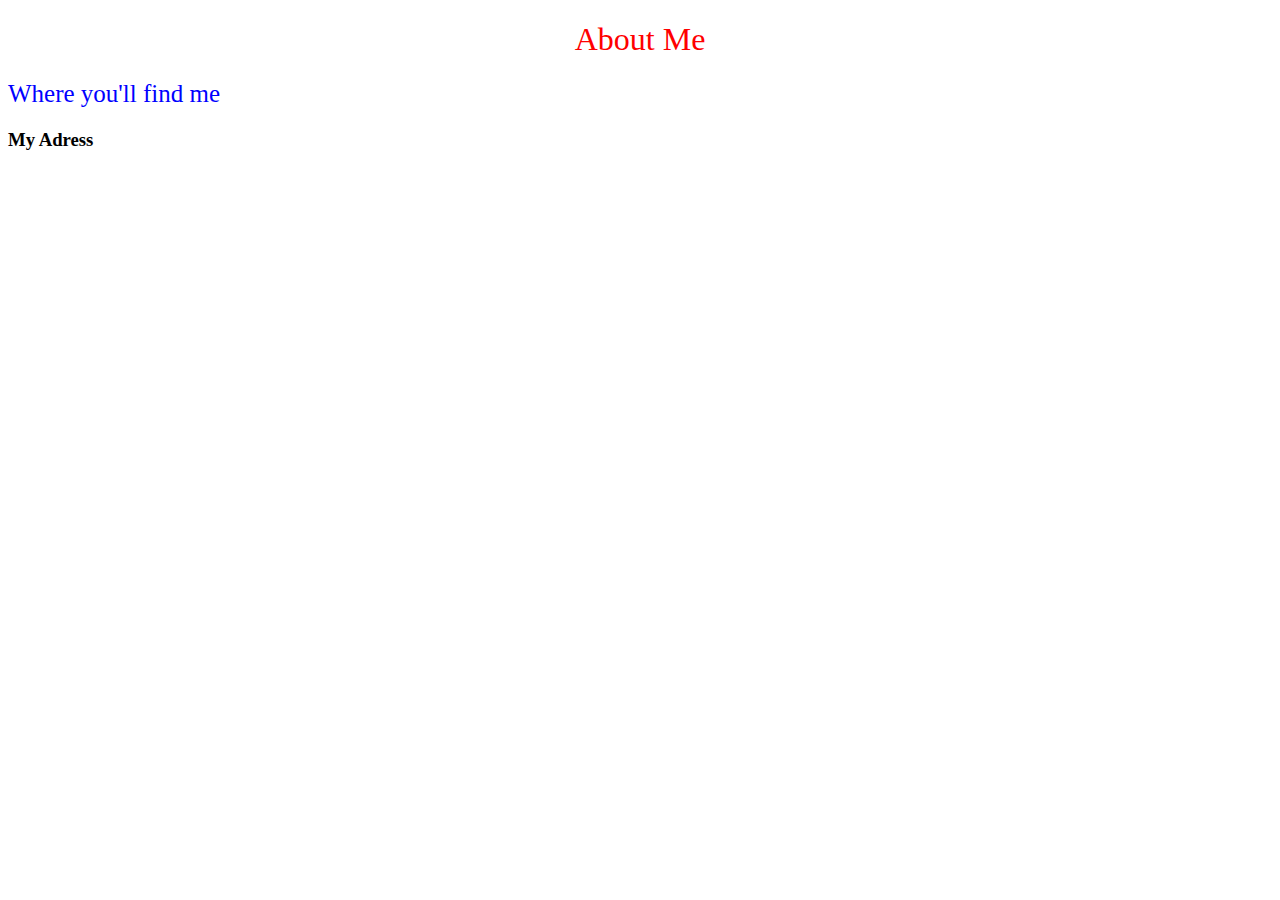
<file: about-me.html>
<!DOCTYPE html>
<html lang="en">
  <head>
    <link rel="stylesheet" href="style.css" />
    <meta charset="UTF-8" />
    <meta name="viewport" content="width=device-width, initial-scale=1.0" />
    <title>About Me</title>
  </head>
  <body>
    <h1>About Me
    </h1>
    <h2 id="about-p">Where you'll find me</h2>
<h3 id="my-adress">My Adress
</h3>
  </p>
  </body>
</html>
</file>
<file: style.css>
h1 {
  text-align: center;
  color: red;
  font-weight: normal;
}
.first-h2 {
  text-align: center;
  color: red;
  font-weight: normal;
}
.what-to-find {
  text-align: center;
  color: red;
  font-weight: normal;
}

.first-p {
  font-family: "Franklin Gothic Medium", "Arial Narrow", Arial, sans-serif;
  font-weight: normal;
  color: blue;
}

.second-p {
  font-family: "Courier New", Courier, monospace;
  color: green;
  font-weight: normal;
}
#about-p {
  font-weight: normal;
  font-size: 25px;
  color: blue;
}

#cat-pics-link {
  color: black;
  font-weight: bolder;
}

img {
  width: 500px;
}
#about-me {
  font-weight: normal;
  color: red;
}
</file>
